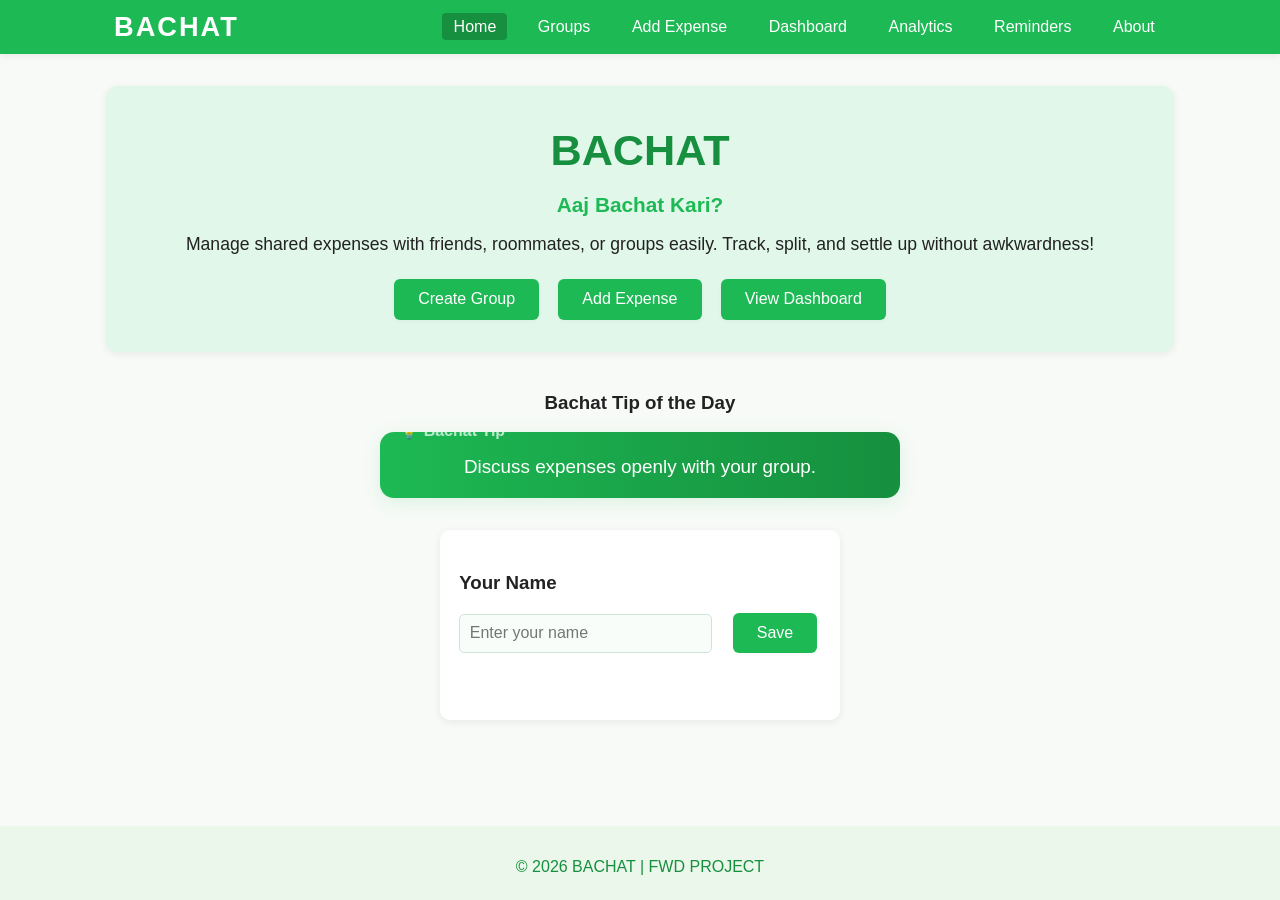
<file: index.html>
<!DOCTYPE html>
<html lang="en">
<head>
  <meta charset="UTF-8">
  <meta name="viewport" content="width=device-width, initial-scale=1.0">
  <title>BACHAT | Home</title>
  <link rel="stylesheet" href="css/style.css">
</head>
<body>
  <header>
    <nav class="navbar">
      <div class="logo">BACHAT</div>
      <ul class="nav-links">
        <li><a href="index.html">Home</a></li>
        <li><a href="groups.html">Groups</a></li>
        <li><a href="add_expense.html">Add Expense</a></li>
        <li><a href="dashboard.html">Dashboard</a></li>
        <li><a href="analytics.html">Analytics</a></li>
        <li><a href="reminders.html">Reminders</a></li>
        <li><a href="about.html">About</a></li>
      </ul>
    </nav>
  </header>
  <main>
    <section class="hero">
      <h1>BACHAT</h1>
      <h2 class="tagline">Aaj Bachat Kari?</h2>
      <p class="intro">Manage shared expenses with friends, roommates, or groups easily. Track, split, and settle up without awkwardness!</p>
      <div class="hero-buttons">
        <a href="groups.html" class="btn">Create Group</a>
        <a href="add expense_expense.html" class="btn">Add Expense</a>
        <a href="dashboard.html" class="btn">View Dashboard</a>
      </div>
    </section>
    <section class="tip-section">
      <h3>Bachat Tip of the Day</h3>
      <div id="tip-of-day" class="tip-card"></div>
    </section>
    <section class="user-section card" style="max-width:400px;margin:2rem auto 0 auto;">
      <h3>Your Name</h3>
      <form id="user-form">
        <input type="text" id="user-name" placeholder="Enter your name" required style="width:70%;margin-right:1rem;">
        <button type="submit" class="btn">Save</button>
      </form>
      <div id="user-msg" class="form-msg"></div>
    </section>
  </main>
  <footer>
    <p>&copy; 2026 BACHAT |  FWD PROJECT </p>
  </footer>
  <script src="js/app.js"></script>
</body>
</html>
</file>
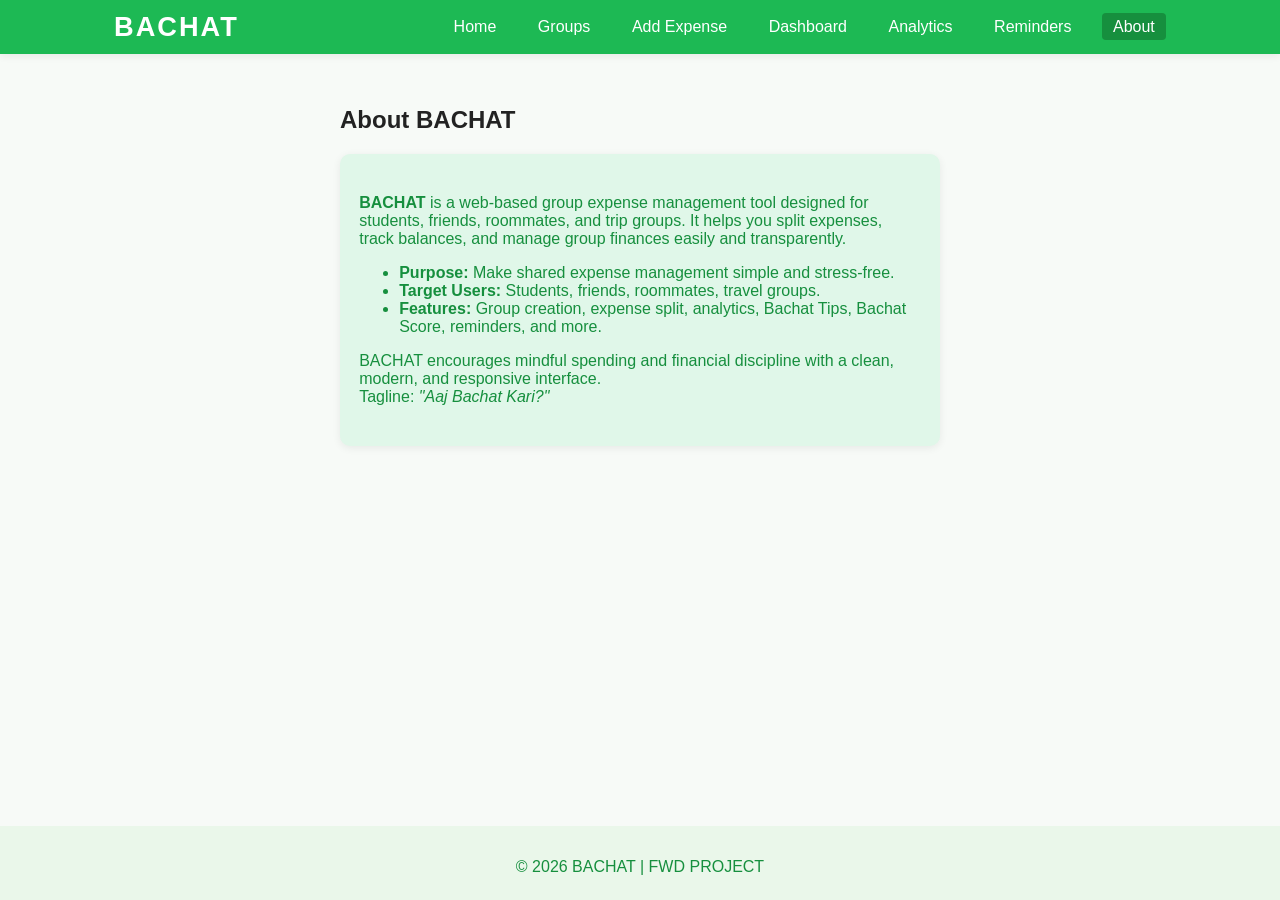
<file: about.html>
<!DOCTYPE html>
<html lang="en">
<head>
  <meta charset="UTF-8">
  <meta name="viewport" content="width=device-width, initial-scale=1.0">
  <title>BACHAT | About</title>
  <link rel="stylesheet" href="css/style.css">
</head>
<body>
  <header>
    <nav class="navbar">
      <div class="logo">BACHAT</div>
      <ul class="nav-links">
        <li><a href="index.html">Home</a></li>
        <li><a href="groups.html">Groups</a></li>
        <li><a href="add_expense.html">Add Expense</a></li>
        <li><a href="dashboard.html">Dashboard</a></li>
        <li><a href="analytics.html">Analytics</a></li>
        <li><a href="reminders.html">Reminders</a></li>
        <li><a href="about.html">About</a></li>
      </ul>
    </nav>
  </header>
  <main>
    <section class="container">
      <h1>About BACHAT</h1>
      <div class="about-card card">
        <p><strong>BACHAT</strong> is a web-based group expense management tool designed for students, friends, roommates, and trip groups. It helps you split expenses, track balances, and manage group finances easily and transparently.</p>
        <ul>
          <li><strong>Purpose:</strong> Make shared expense management simple and stress-free.</li>
          <li><strong>Target Users:</strong> Students, friends, roommates, travel groups.</li>
          <li><strong>Features:</strong> Group creation, expense split, analytics, Bachat Tips, Bachat Score, reminders, and more.</li>
        </ul>
        <p>BACHAT encourages mindful spending and financial discipline with a clean, modern, and responsive interface. <br> Tagline: <em>"Aaj Bachat Kari?"</em></p>
      </div>
    </section>
  </main>
  <footer>
    <p>&copy; 2026 BACHAT |  FWD PROJECT </p>
  </footer>
  <script src="js/app.js"></script>
</body>
</html>
</file>
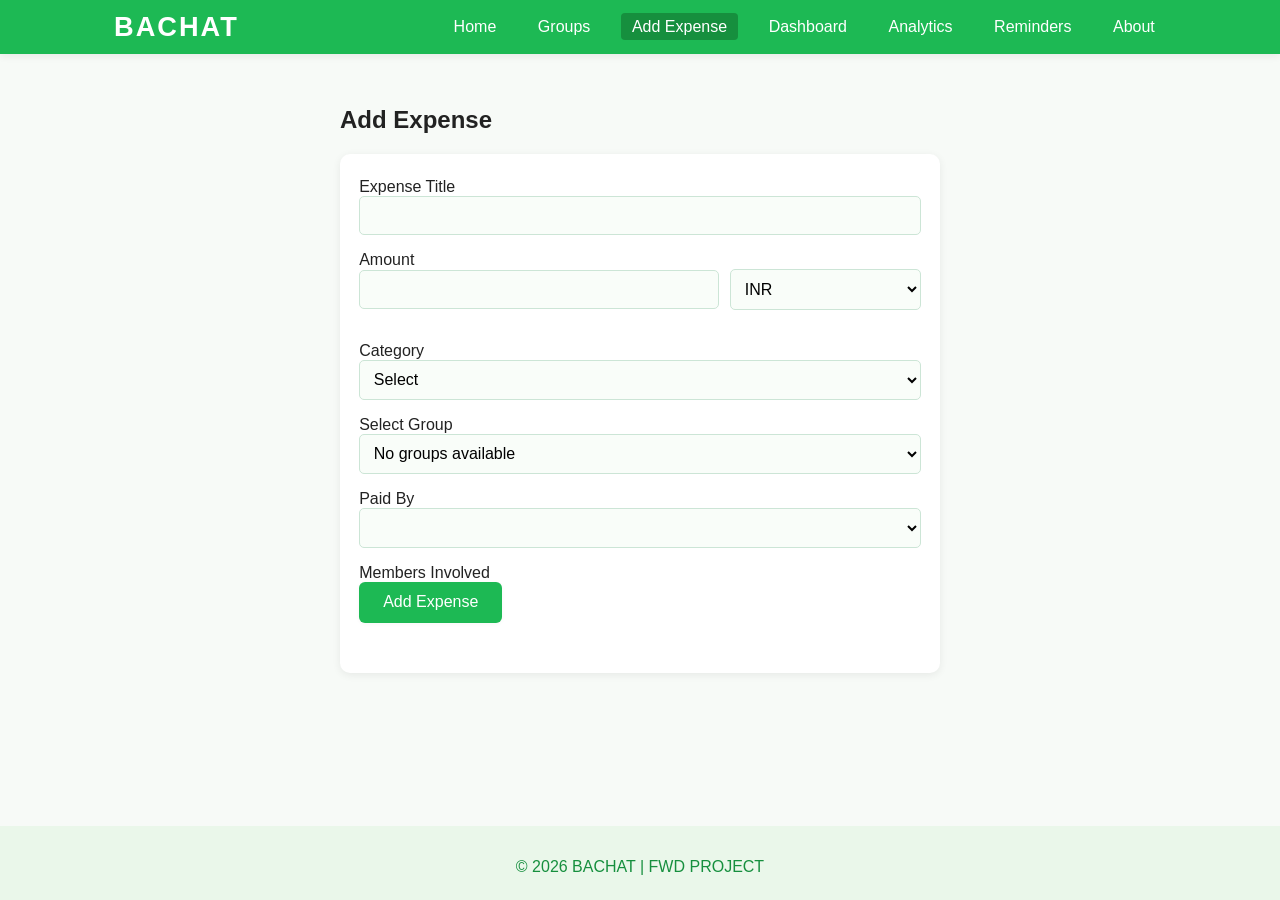
<file: add_expense.html>
<!DOCTYPE html>
<html lang="en">
<head>
  <meta charset="UTF-8">
  <meta name="viewport" content="width=device-width, initial-scale=1.0">
  <title>BACHAT | Add Expense</title>
  <link rel="stylesheet" href="css/style.css">
</head>
<body>
  <header>
    <nav class="navbar">
      <div class="logo">BACHAT</div>
      <ul class="nav-links">
        <li><a href="index.html">Home</a></li>
        <li><a href="groups.html">Groups</a></li>
        <li><a href="add_expense.html">Add Expense</a></li>
        <li><a href="dashboard.html">Dashboard</a></li>
        <li><a href="analytics.html">Analytics</a></li>
        <li><a href="reminders.html">Reminders</a></li>
        <li><a href="about.html">About</a></li>
      </ul>
    </nav>
  </header>
  <main>
    <section class="container">
      <h1>Add Expense</h1>
      <form id="expense-form" class="card">
        <label for="expense-title">Expense Title</label>
        <input type="text" id="expense-title" required>
        <label for="expense-amount">Amount</label>
        <div style="display:flex;gap:0.7rem;align-items:center;margin-bottom:1rem;">
          <input type="number" id="expense-amount" min="1" required style="flex:2;">
          <select id="expense-currency" style="flex:1;min-width:90px;">
            <option value="INR">INR</option>
            <option value="USD">USD</option>
            <option value="EUR">EUR</option>
            <option value="GBP">GBP</option>
            <option value="JPY">JPY</option>
            <option value="CNY">CNY</option>
            <option value="CAD">CAD</option>
            <option value="AUD">AUD</option>
            <option value="SGD">SGD</option>
            <option value="AED">AED</option>
            <option value="CHF">CHF</option>
            <option value="ZAR">ZAR</option>
            <option value="BRL">BRL</option>
            <option value="RUB">RUB</option>
            <option value="KRW">KRW</option>
            <option value="MXN">MXN</option>
            <option value="THB">THB</option>
            <option value="SEK">SEK</option>
            <option value="NZD">NZD</option>
            <option value="SAR">SAR</option>
          </select>
        </div>
        <label for="expense-category">Category</label>
        <select id="expense-category" required>
          <option value="">Select</option>
          <option value="Food">Food</option>
          <option value="Travel">Travel</option>
          <option value="Shopping">Shopping</option>
          <option value="Miscellaneous">Miscellaneous</option>
        </select>
        

        <label for="expense-group">Select Group</label>
        <select id="expense-group" required></select>

        <label for="paid-by">Paid By</label>
        <select id="paid-by" required></select>
        <label>Members Involved</label>
        <div id="members-checkboxes" class="members-checkboxes"></div>
        <button type="submit" class="btn">Add Expense</button>
        <div id="expense-form-msg" class="form-msg"></div>
      </form>
    </section>
    
  </main>
  <footer>
    <p>&copy; 2026 BACHAT |  FWD PROJECT </p>
  </footer>
  <script src="js/app.js"></script>
  <script src="js/expenses.js"></script>
</body>
</html>
</file>
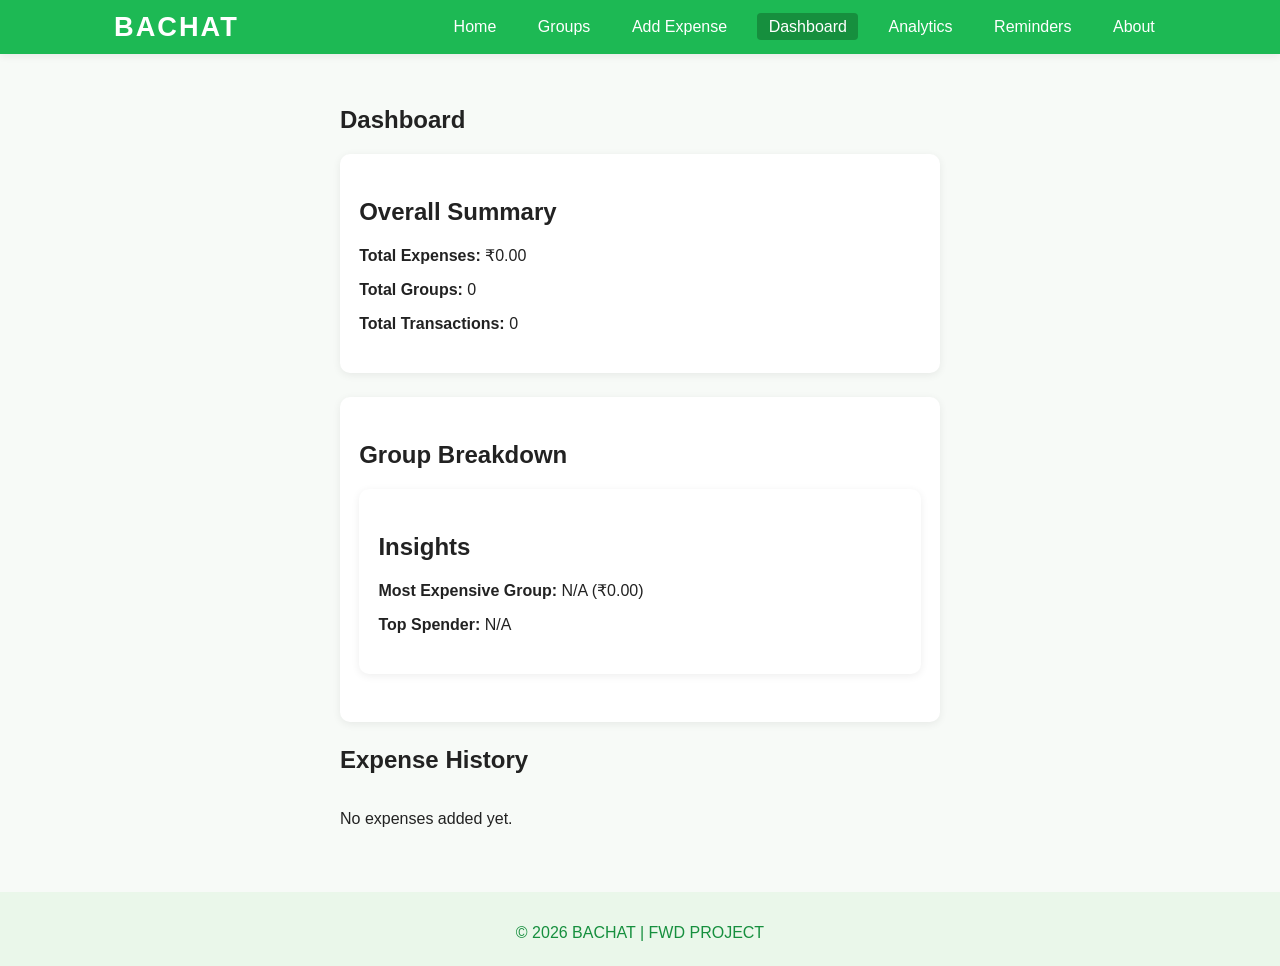
<file: dashboard.html>
<!DOCTYPE html>
<html lang="en">
<head>
  <meta charset="UTF-8">
  <meta name="viewport" content="width=device-width, initial-scale=1.0">
  <title>BACHAT | Dashboard</title>
  <link rel="stylesheet" href="css/style.css">
</head>
<body>
  <header>
    <nav class="navbar">
      <div class="logo">BACHAT</div>
      <ul class="nav-links">
        <li><a href="index.html">Home</a></li>
        <li><a href="groups.html">Groups</a></li>
        <li><a href="add_expense.html">Add Expense</a></li>
        <li><a href="dashboard.html">Dashboard</a></li>
        <li><a href="analytics.html">Analytics</a></li>
        <li><a href="reminders.html">Reminders</a></li>
        <li><a href="about.html">About</a></li>
      </ul>
    </nav>
  </header>
  <main>
    <section class="container">
      <h1>Dashboard</h1>
      
      <div class="dashboard-summary">
        <div class="card" id="total-expenses"></div>
        <div class="card" id="balance-summary"></div>
      </div>
      <h2>Expense History</h2>
      <div id="expense-history" class="expense-history"></div>
    </section>
  </main>
  <footer>
    <p>&copy; 2026 BACHAT |  FWD PROJECT </p>
  </footer>
  <script src="js/app.js"></script>
  <script src="js/dashboard.js"></script>
</body>
</html>
</file>
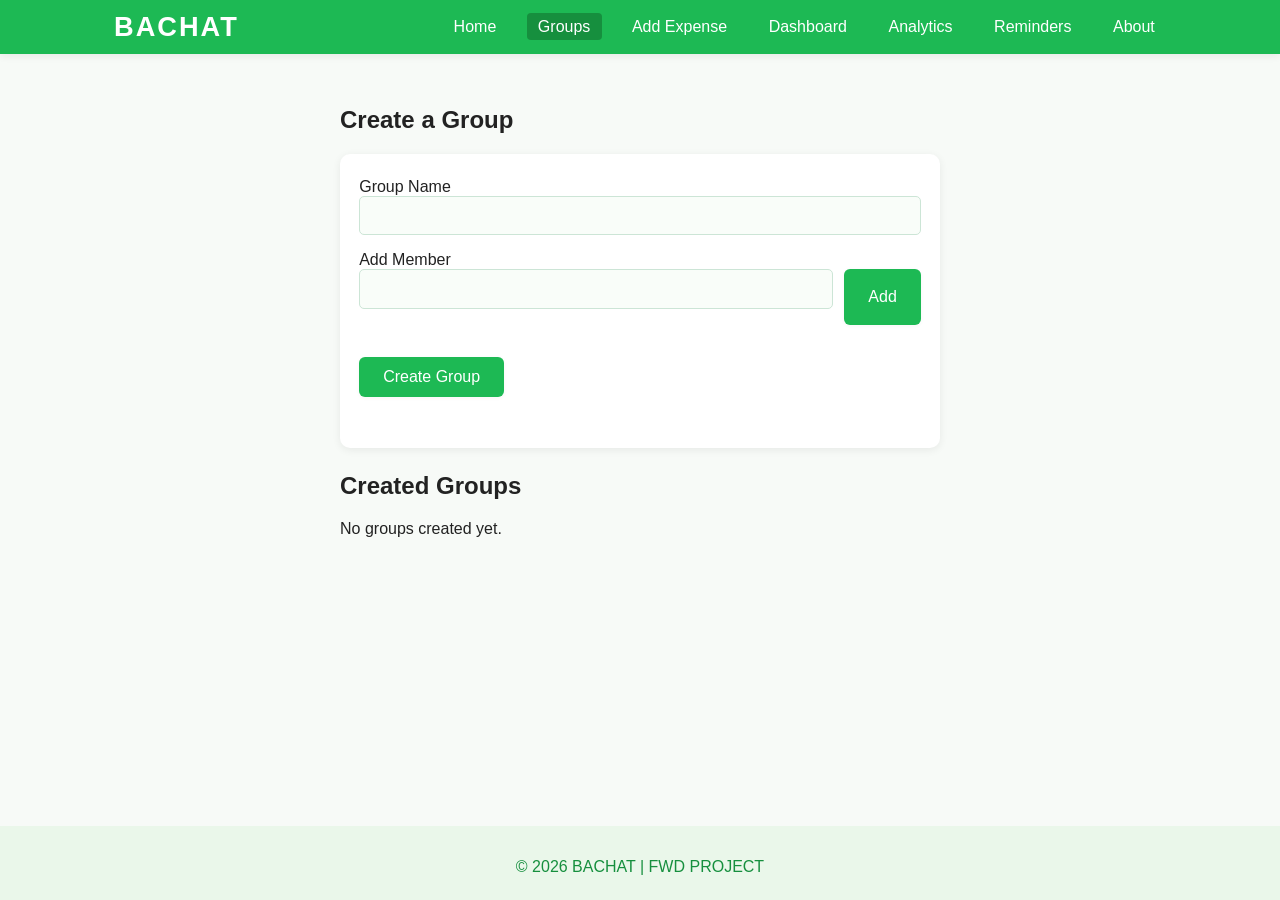
<file: groups.html>
<!DOCTYPE html>
<html lang="en">
<head>
  <meta charset="UTF-8">
  <meta name="viewport" content="width=device-width, initial-scale=1.0">
  <title>BACHAT | Groups</title>
  <link rel="stylesheet" href="css/style.css">
</head>
<body>
  <header>
    <nav class="navbar">
      <div class="logo">BACHAT</div>
      <ul class="nav-links">
        <li><a href="index.html">Home</a></li>
        <li><a href="groups.html">Groups</a></li>
        <li><a href="add_expense.html">Add Expense</a></li>
        <li><a href="dashboard.html">Dashboard</a></li>
        <li><a href="analytics.html">Analytics</a></li>
        <li><a href="reminders.html">Reminders</a></li>
        <li><a href="about.html">About</a></li>
      </ul>
    </nav>
  </header>
  <main>
    <section class="container">
      <h1>Create a Group</h1>
      <form id="group-form" class="card">
        <label for="group-name">Group Name</label>
        <input type="text" id="group-name" required>
        <label for="member-name">Add Member</label>
        <div class="member-input-row">
          <input type="text" id="member-name">
          <button type="button" id="add-member-btn" class="btn">Add</button>
        </div>
        <div id="members-list" class="members-list"></div>
        <button type="submit" class="btn">Create Group</button>
        <div id="group-form-msg" class="form-msg"></div>
      </form>
      <h2>Created Groups</h2>
      <div id="groups-list" class="groups-list"></div>
    </section>
  </main>
  <footer>
    <p>&copy; 2026 BACHAT |  FWD PROJECT </p>
  </footer>
  <script src="js/app.js"></script>
  <script src="js/expenses.js"></script>
</body>
</html>
</file>
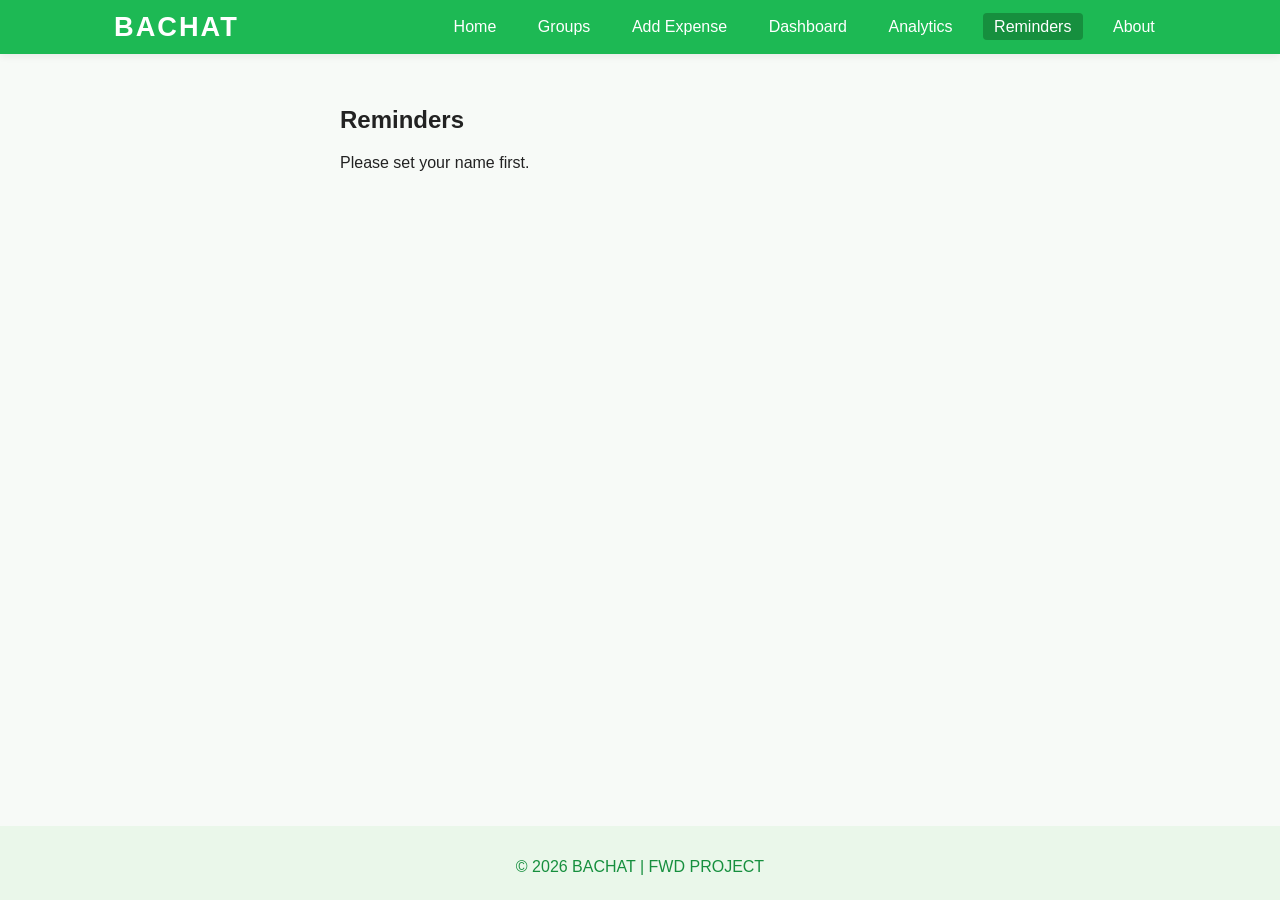
<file: reminders.html>
<!DOCTYPE html>
<html lang="en">
<head>
  <meta charset="UTF-8">
  <meta name="viewport" content="width=device-width, initial-scale=1.0">
  <title>BACHAT | Reminders</title>
  <link rel="stylesheet" href="css/style.css">
</head>
<body>
  <header>
    <nav class="navbar">
      <div class="logo">BACHAT</div>
      <ul class="nav-links">
        <li><a href="index.html">Home</a></li>
        <li><a href="groups.html">Groups</a></li>
        <li><a href="add_expense.html">Add Expense</a></li>
        <li><a href="dashboard.html">Dashboard</a></li>
        <li><a href="analytics.html">Analytics</a></li>
        <li><a href="reminders.html">Reminders</a></li>
        <li><a href="about.html">About</a></li>
      </ul>
    </nav>
  </header>
  <main>
    <section class="container">
      <h1>Reminders</h1>
      <div id="reminders-list" class="reminders-list"></div>
    </section>
  </main>
  <footer>
    <p>&copy; 2026 BACHAT |  FWD PROJECT </p>
  </footer>
  <script src="js/app.js"></script>
  <script src="js/dashboard.js"></script>
</body>
</html>
</file>
<file: css/style.css>
:root {
  --primary: #1db954;
  --primary-dark: #168f3e;
  --background: #f7faf7;
  --card-bg: #fff;
  --text: #222;
  --accent: #e0f7e9;
  --danger: #e74c3c;
  --shadow: 0 2px 8px rgba(0,0,0,0.07);
}
* {
  box-sizing: border-box;
}
body {
  margin: 0;
  font-family: 'Segoe UI', Arial, sans-serif;
  background: var(--background);
  color: var(--text);
  min-height: 100vh;
  display: flex;
  flex-direction: column;
}
header {
  background: var(--primary);
  color: #fff;
  box-shadow: var(--shadow);
}
.navbar {
  display: flex;
  align-items: center;
  justify-content: space-between;
  max-width: 1100px;
  margin: 0 auto;
  padding: 0.7rem 1.5rem;
}
.logo {
  font-size: 1.7rem;
  font-weight: bold;
  letter-spacing: 2px;
}
.nav-links {
  list-style: none;
  display: flex;
  gap: 1.2rem;
  margin: 0;
  padding: 0;
}
.nav-links li a {
  color: #fff;
  text-decoration: none;
  font-weight: 500;
  padding: 0.3rem 0.7rem;
  border-radius: 4px;
  transition: background 0.2s;
}
.nav-links li a:hover, .nav-links li a.active {
  background: var(--primary-dark);
}
main {
  flex: 1;
  width: 100%;
  max-width: 1100px;
  margin: 0 auto;
  padding: 2rem 1rem 1rem 1rem;
}
.hero {
  background: var(--accent);
  border-radius: 12px;
  padding: 2.5rem 1.5rem 2rem 1.5rem;
  text-align: center;
  margin-bottom: 2rem;
  box-shadow: var(--shadow);
}
.hero h1 {
  font-size: 2.7rem;
  margin: 0 0 0.5rem 0;
  color: var(--primary-dark);
}
.tagline {
  font-size: 1.3rem;
  color: var(--primary);
  margin-bottom: 1rem;
}
.intro {
  font-size: 1.1rem;
  margin-bottom: 1.5rem;
}
.hero-buttons {
  display: flex;
  justify-content: center;
  gap: 1.2rem;
}
.btn {
  background: var(--primary);
  color: #fff;
  border: none;
  padding: 0.7rem 1.5rem;
  border-radius: 6px;
  font-size: 1rem;
  font-weight: 500;
  cursor: pointer;
  transition: background 0.2s, box-shadow 0.2s;
  box-shadow: 0 1px 4px rgba(0,0,0,0.04);
  text-decoration: none;
  display: inline-block;
}
.btn:hover {
  background: var(--primary-dark);
}
.container {
  max-width: 600px;
  margin: 0 auto;
}
.card {
  background: var(--card-bg);
  border-radius: 10px;
  box-shadow: var(--shadow);
  padding: 1.5rem 1.2rem;
  margin-bottom: 1.5rem;
}
input, select, button {
  font-family: inherit;
}
input[type="text"], input[type="number"], select {
  width: 100%;
  padding: 0.6rem;
  margin-bottom: 1rem;
  border: 1px solid #cce5d6;
  border-radius: 5px;
  font-size: 1rem;
  background: #f9fdf9;
  transition: border 0.2s;
}
input:focus, select:focus {
  border: 1.5px solid var(--primary);
  outline: none;
}
.member-input-row {
  display: flex;
  gap: 0.7rem;
  margin-bottom: 1rem;
}
.members-list {
  display: flex;
  flex-wrap: wrap;
  gap: 0.5rem;
  margin-bottom: 1rem;
}
.members-list span {
  background: var(--primary);
  color: #fff;
  padding: 0.3rem 0.8rem;
  border-radius: 4px;
  font-size: 0.98rem;
}
.groups-list {
  display: flex;
  flex-direction: column;
  gap: 1rem;
}
.expense-history {
  display: flex;
  flex-direction: column;
  gap: 1rem;
}
.analytics-cards {
  display: grid;
  grid-template-columns: repeat(auto-fit, minmax(180px, 1fr));
  gap: 1.2rem;
  margin-bottom: 2rem;
}
.bachat-score-section {
  text-align: center;
}
.bachat-score-card {
  background: var(--primary);
  color: #fff;
  font-size: 2rem;
  font-weight: bold;
  border-radius: 8px;
  padding: 1.2rem 0;
  margin: 0 auto;
  width: 180px;
  box-shadow: var(--shadow);
}

.tip-section {
  margin: 2.5rem auto 0 auto;
  max-width: 520px;
  text-align: center;
}
.tip-card {
  background: linear-gradient(90deg, #1db954 0%, #168f3e 100%);
  color: #fff;
  border-radius: 14px;
  padding: 1.5rem 1.5rem 1.2rem 1.5rem;
  margin-top: 1rem;
  font-size: 1.18rem;
  font-weight: 500;
  box-shadow: 0 4px 18px rgba(30,185,84,0.13);
  position: relative;
  overflow: hidden;
  transition: box-shadow 0.2s;
}
.tip-card:before {
  content: "💡 Bachat Tip";
  position: absolute;
  top: -0.7rem;
  left: 1.2rem;
  font-size: 1rem;
  font-weight: bold;
  color: #e0f7e9;
  opacity: 0.8;
}
.tip-card.positive {
  background: linear-gradient(90deg, #1db954 0%, #4be37a 100%);
  color: #fff;
}
.tip-card.negative {
  background: linear-gradient(90deg, #e74c3c 0%, #f4b400 100%);
  color: #fff;
}
.tip-card.neutral {
  background: linear-gradient(90deg, #168f3e 0%, #f4b400 100%);
  color: #fff;
}
.form-msg {
  color: var(--danger);
  font-size: 0.98rem;
  margin-top: 0.5rem;
  min-height: 1.2em;
}
#dashboard-summary {
  display: flex;
  gap: 1.2rem;
  flex-wrap: wrap;
  margin-bottom: 2rem;
}
#balance-summary {
  flex: 1;
}
#total-expenses {
  flex: 1;
}

.tip-card .tip-icon {
  font-size: 1.7rem;
  margin-right: 0.5rem;
}
.tip-card .tip-title {
  font-size: 1.1rem;
  font-weight: bold;
  color: #e0f7e9;
  margin-right: 1.2rem;
}
.tip-card .tip-text {
  font-size: 1.18rem;
  font-weight: 600;
  color: #fff;
}

.analytics-card-food { background: linear-gradient(90deg, #ffb347 0%, #ffcc80 100%); color: #7a4f01; }
.analytics-card-travel { background: linear-gradient(90deg, #42a5f5 0%, #b3e5fc 100%); color: #0d47a1; }
.analytics-card-shopping { background: linear-gradient(90deg, #e040fb 0%, #f8bbd0 100%); color: #6a1b9a; }
.analytics-card-misc { background: linear-gradient(90deg, #b2dfdb 0%, #fbc02d 100%); color: #37474f; }
.about-card {
  background: var(--accent);
  color: var(--primary-dark);
  border-radius: 10px;
  padding: 1.5rem 1.2rem;
  box-shadow: var(--shadow);
}
footer {
  background: #eaf7ea;
  color: var(--primary-dark);
  text-align: center;
  padding: 1rem 0 0.5rem 0;
  font-size: 1rem;
  margin-top: 2rem;
}
@media (max-width: 800px) {
  .navbar, main {
    max-width: 98vw;
    padding-left: 0.5rem;
    padding-right: 0.5rem;
  }
  .dashboard-summary {
    flex-direction: column;
  }
}
@media (max-width: 600px) {
  .navbar {
    flex-direction: column;
    align-items: flex-start;
    gap: 0.7rem;
  }
  .nav-links {
    flex-wrap: wrap;
    gap: 0.7rem;
  }
  .hero {
    padding: 1.2rem 0.5rem 1.2rem 0.5rem;
  }
  .container {
    padding: 0 0.2rem;
  }
}
</file>
